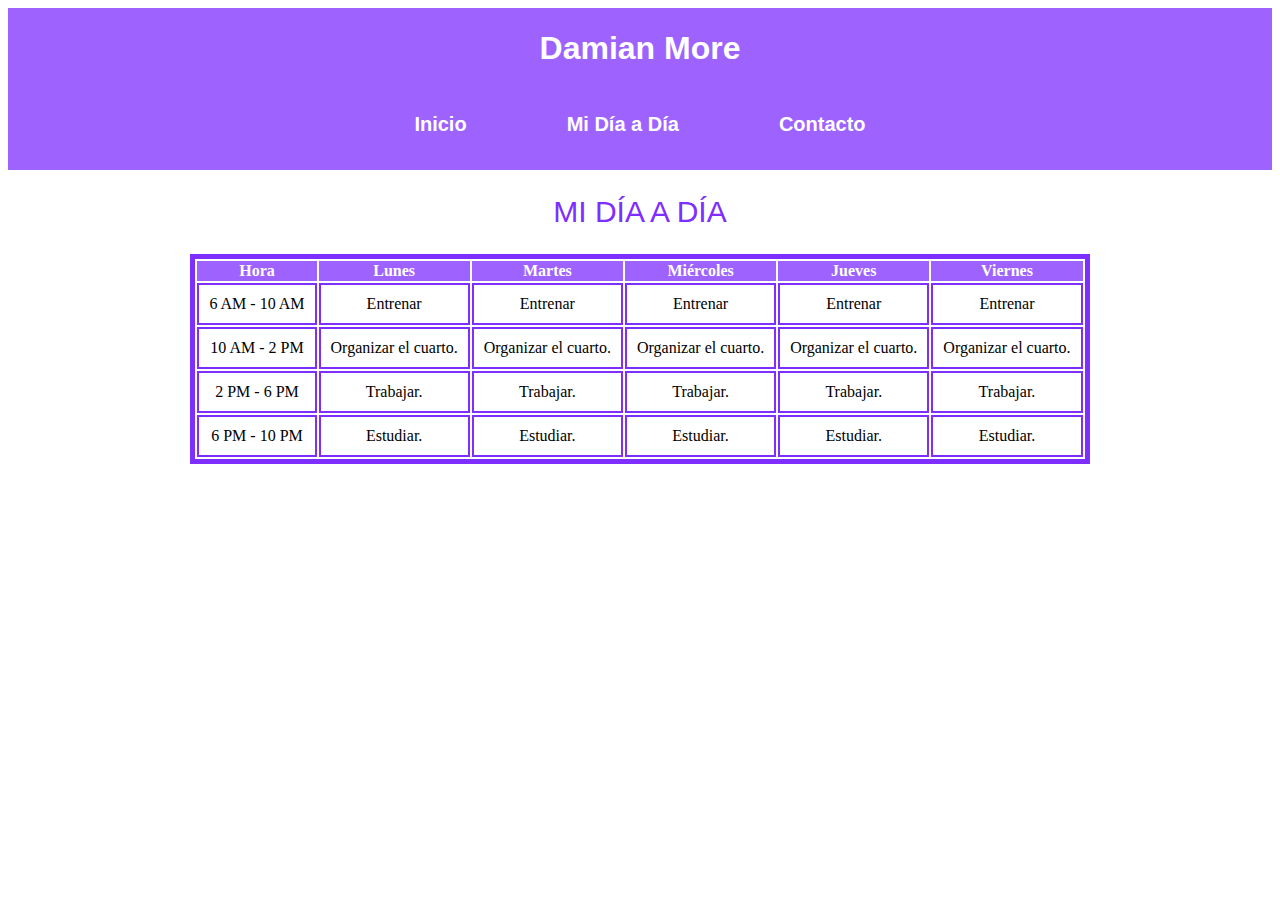
<file: table.html>
<!DOCTYPE html>
<html lang="en">
<head>
    <meta charset="UTF-8">
    <meta name="viewport" content="width=device-width, initial-scale=1.0">
    <title>Mi día a día</title>
    <link rel="stylesheet" href="styletable.css">
</head>
<body>
    <header>
        <h1>Damian More</h1>
        <nav>
            <ul>
              <li><a href="index.html">Inicio</a></li>
              <li><a href="table.html">Mi Día a Día</a></li>
              <li><a href="form.html">Contacto</a></li>
            </ul>
          </nav>
      </header>
      <h2>MI DÍA A DÍA</h2>
    <table class="Horario" align="center">
      <thead>
        <tr>
            <th>Hora</th>
            <th>Lunes</th>
            <th>Martes</th>
            <th>Miércoles</th>
            <th>Jueves</th>
            <th>Viernes</th>
        </tr>
      </thead>
      <tbody>
        <tr>
            <td>6 AM - 10 AM</td>
            <td>Entrenar</td>
            <td>Entrenar</td>
            <td>Entrenar</td>
            <td>Entrenar</td>
            <td>Entrenar</td>
        </tr>
        <tr>
            <td>10 AM - 2 PM</td>
            <td>Organizar el cuarto.</td>
            <td>Organizar el cuarto.</td>
            <td>Organizar el cuarto.</td>
            <td>Organizar el cuarto.</td>
            <td>Organizar el cuarto.</td>
        </tr>
        <tr>
            <td>2 PM - 6 PM</td>
            <td>Trabajar.</td>
            <td>Trabajar.</td>
            <td>Trabajar.</td>
            <td>Trabajar.</td>
            <td>Trabajar.</td>
        </tr>
        <tr>
            <td>6 PM - 10 PM</td>
            <td>Estudiar.</td>
            <td>Estudiar.</td>
            <td>Estudiar.</td>
            <td>Estudiar.</td>
            <td>Estudiar.</td>
        </tr>
      </tbody>
    </table>
</body>
</html>
</file>
<file: styletable.css>
tbody {
    padding: 2px 5px;
    text-align: center;
}
thead {
    background-color: #9e62ff;
    color: #ffffff;
}
table {
    border: 5px solid #7e2eff;
}
td {
    padding: 10px;
    border: 2px solid #7e2eff;
}
header, footer{
    background-color: #9e62ff;
    color: white;
    text-align: center;
    padding: 1px;
}
nav{
    height: 80px;
    color: white;
    text-align: center;
}
nav ul{
    list-style: none;
    display: inline-block;
    padding: 5px;
}
nav ul li{
    float: left;
    margin-top: 3px;
}
nav ul li a{
    color: white;
    font-family: 'Lucida Sans', 'Lucida Sans Regular', 'Lucida Grande', 'Lucida Sans Unicode', Geneva, Verdana, sans-serif;
    font-weight: bold;
    text-decoration: none;
    font-size: 20px;
    padding: 20px 50px;
}
nav ul li a:hover{
    background-color: #8032fd;
}
h1{
    box-shadow: #ffffff;
    color: white;
    font-family: arial;
    font-weight: bold;
}
h2 {
    text-align: center;
    color: #7e2eff;
    font-family: sans-serif;
    font-weight: lighter;
    font-size: 30px;
}
</file>
